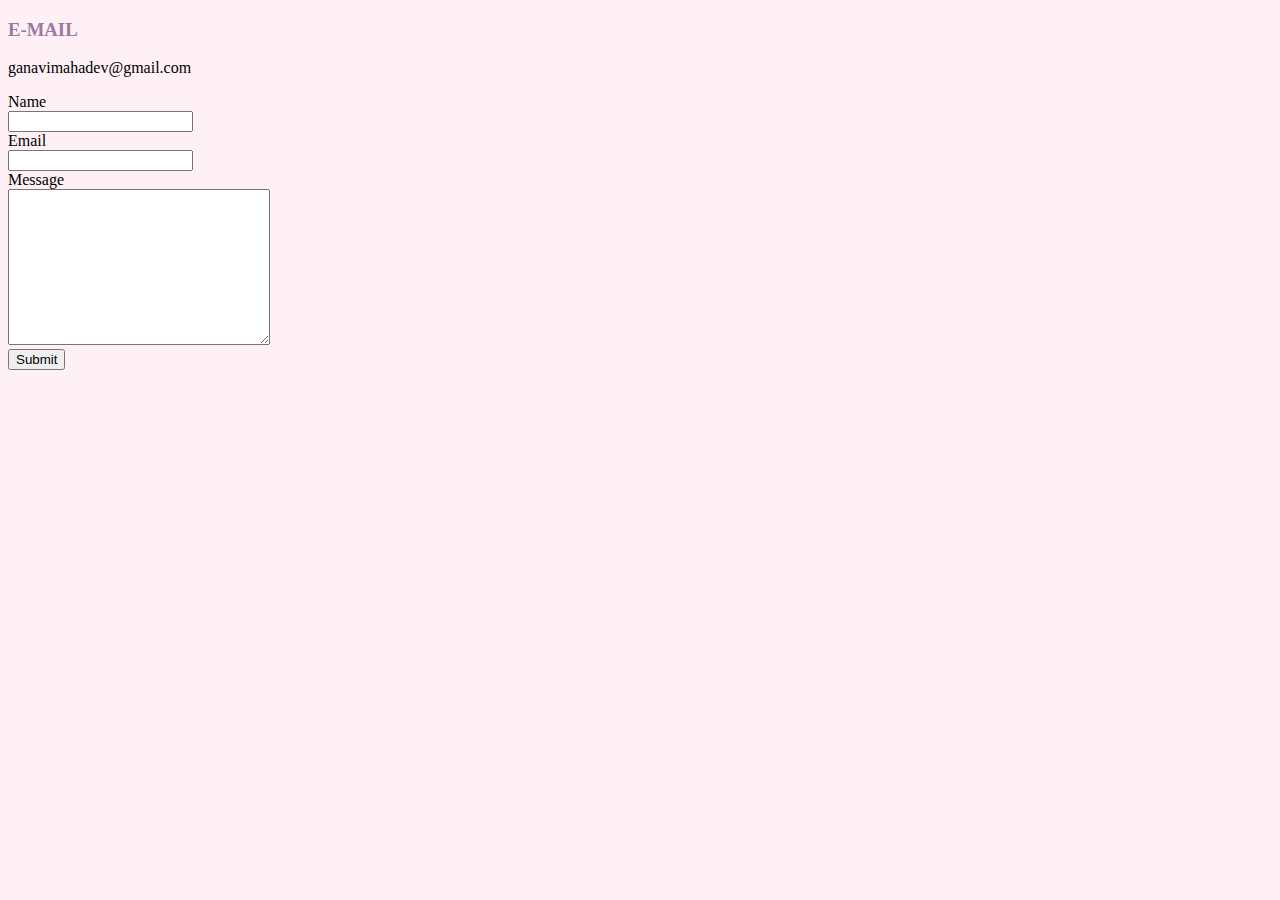
<file: contact.html>
<!DOCTYPE html>
<html lang="en">
<head>
    <meta charset="UTF-8">
    <meta http-equiv="X-UA-Compatible" content="IE=edge">
    <meta name="viewport" content="width=device-width, initial-scale=1.0">
    <title>contact</title>
    <link rel="stylesheet" href="style.css">
</head>
<body>
    <h3> E-MAIL </h3>
    <P>ganavimahadev@gmail.com</P>
    <form action="mailto:ganavimahadev@gmail.com" method="post" enctype="text/plain">
      <label> Name</label>  <br>
      <input type="text" name="Name"><br>
      <label> Email</label> <br>
      <input type="email" name="email"><br>
      <label> Message </label><br>
      <textarea name="name" rows="10" cols="30"></textarea><br>
      <input type="submit">
    </form>
</body>
</html>
</file>
<file: style.css>
body{
    background-color:lavenderblush;
}
h1{
    color: #9c799e;
}
h3{
    color: #9c799e;

}
hr{
    background-color: white;
    border-style:none;
    width: 30%;
    border-color:gray ;
    border-width: 5px;
}
</file>
